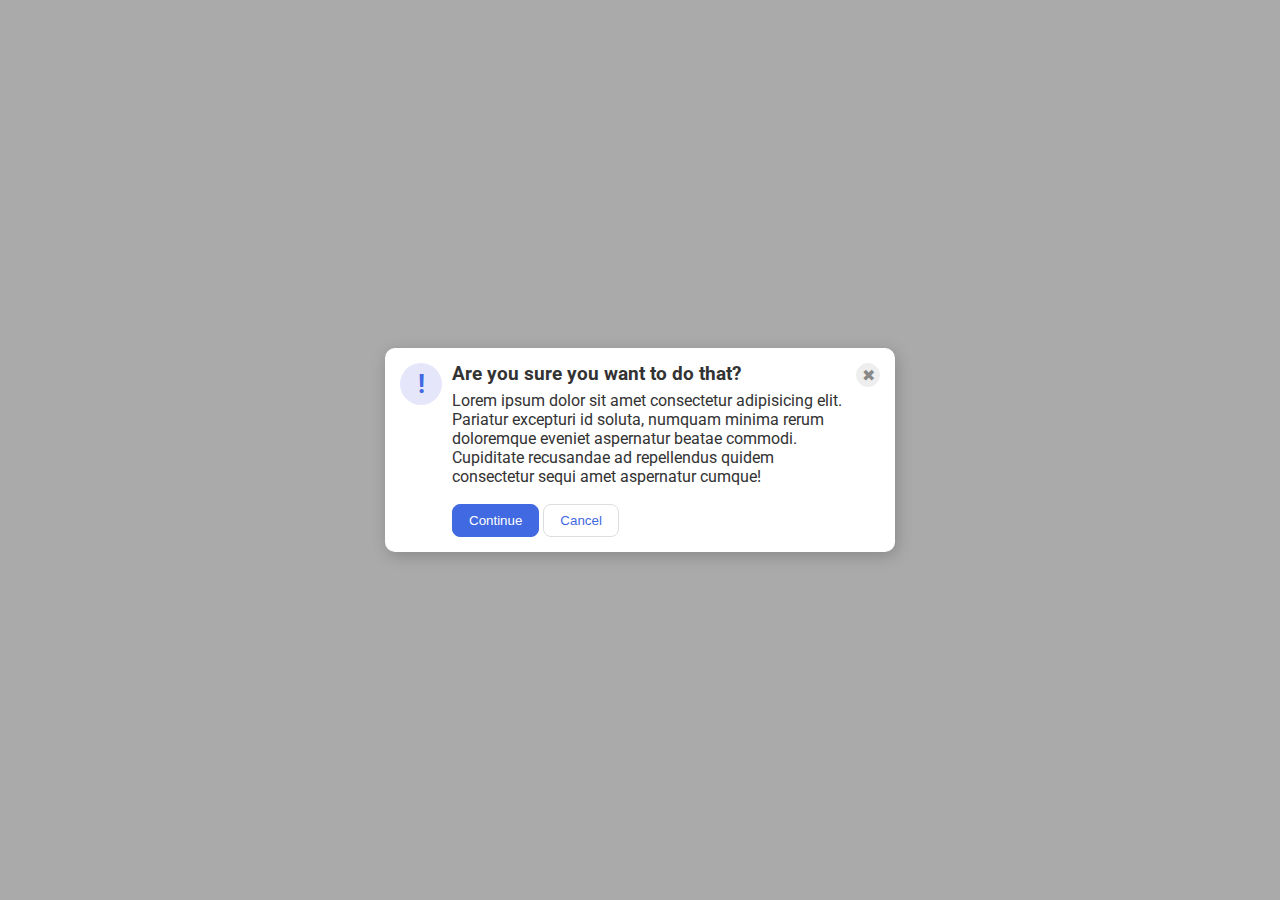
<file: foundations/flex/05-flex-modal/index.html>
<!DOCTYPE html>
<html lang="en">
  <head>
    <meta charset="UTF-8">
    <meta http-equiv="X-UA-Compatible" content="IE=edge">
    <meta name="viewport" content="width=device-width, initial-scale=1.0">
    <link rel="stylesheet" href="style.css">
    <title>Modal</title>
  </head>
  <body>
    <div class="modal">
      <div class="icon">!</div>
      <div class="content">
        <div class="header"><h3>Are you sure you want to do that?</h3></div>
        <div class="text">Lorem ipsum dolor sit amet consectetur adipisicing elit. Pariatur excepturi id soluta, numquam minima rerum doloremque eveniet aspernatur beatae commodi. Cupiditate recusandae ad repellendus quidem consectetur sequi amet aspernatur cumque!</div>
        <div class="buttons">
          <button class="continue">Continue</button>
          <button class="cancel">Cancel</button>
        </div>
      </div>
      <button class="close-button">✖</button>
    </div>
  </body>
</html>
</file>
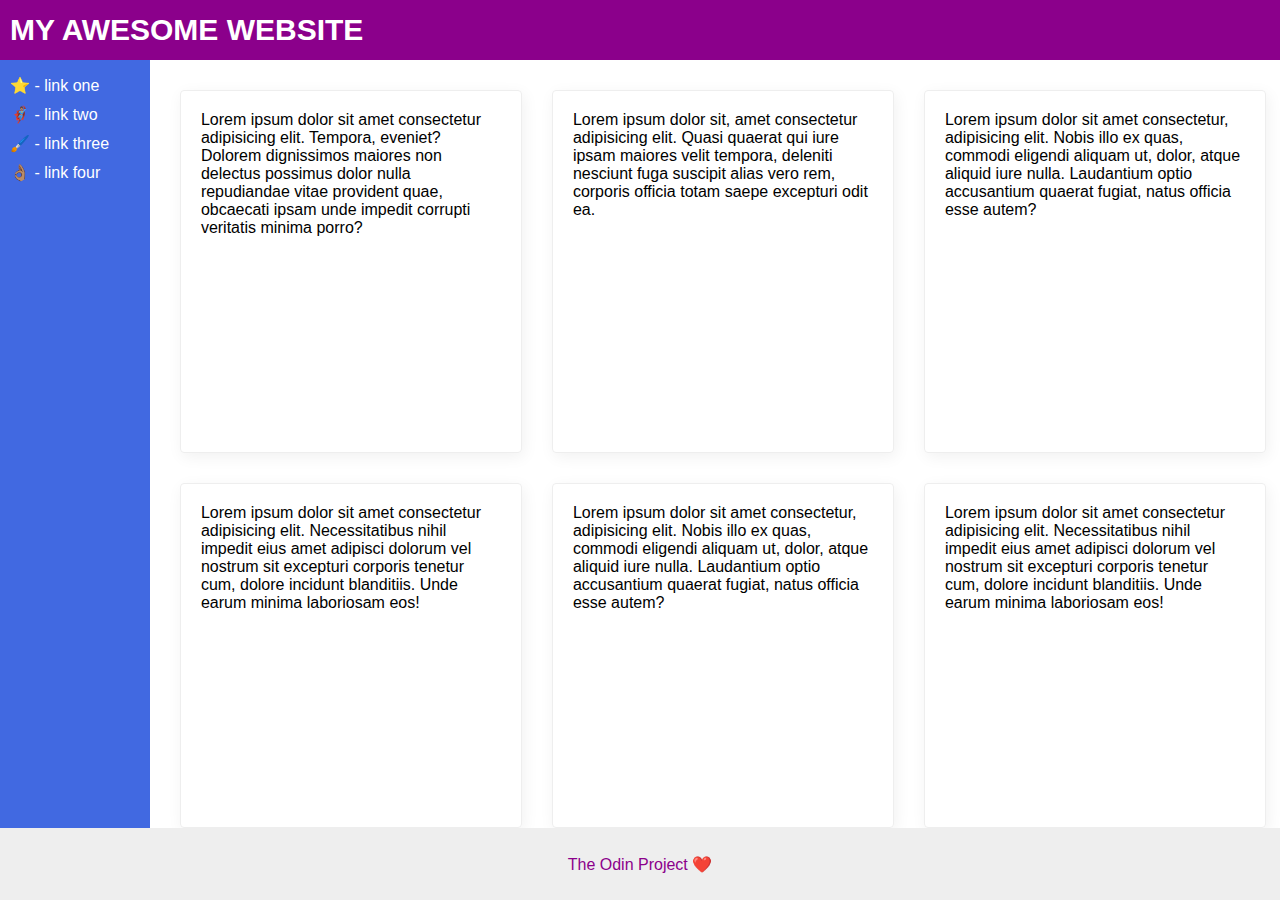
<file: foundations/flex/07-flex-layout-2/index.html>
<!DOCTYPE html>
<html lang="en">
  <head>
    <meta charset="UTF-8">
    <meta http-equiv="X-UA-Compatible" content="IE=edge">
    <meta name="viewport" content="width=device-width, initial-scale=1.0">
    <title>The Holy Grail</title>
    <link rel="stylesheet" href="style.css">
  </head>
  <body>
    <div class="header">
      MY AWESOME WEBSITE
    </div>
    
    <div class="main">
      <div class="sidebar">
        <ul>
          <li><a href="#">⭐ - link one</a></li>
          <li><a href="#">🦸🏽‍♂️ - link two</a></li>
          <li><a href="#">🖌️ - link three</a></li>
          <li><a href="#">👌🏽 - link four</a></li>
        </ul>
      </div>
      
      <div class="content">
        <div class="card">Lorem ipsum dolor sit amet consectetur adipisicing elit. Tempora, eveniet? Dolorem dignissimos maiores non delectus possimus dolor nulla repudiandae vitae provident quae, obcaecati ipsam unde impedit corrupti veritatis minima porro?</div>
        <div class="card">Lorem ipsum dolor sit, amet consectetur adipisicing elit. Quasi quaerat qui iure ipsam maiores velit tempora, deleniti nesciunt fuga suscipit alias vero rem, corporis officia totam saepe excepturi odit ea.</div>
        <div class="card">Lorem ipsum dolor sit amet consectetur, adipisicing elit. Nobis illo ex quas, commodi eligendi aliquam ut, dolor, atque aliquid iure nulla. Laudantium optio accusantium quaerat fugiat, natus officia esse autem?</div>
        <div class="card">Lorem ipsum dolor sit amet consectetur adipisicing elit. Necessitatibus nihil impedit eius amet adipisci dolorum vel nostrum sit excepturi corporis tenetur cum, dolore incidunt blanditiis. Unde earum minima laboriosam eos!</div>
        <div class="card">Lorem ipsum dolor sit amet consectetur, adipisicing elit. Nobis illo ex quas, commodi eligendi aliquam ut, dolor, atque aliquid iure nulla. Laudantium optio accusantium quaerat fugiat, natus officia esse autem?</div>
        <div class="card">Lorem ipsum dolor sit amet consectetur adipisicing elit. Necessitatibus nihil impedit eius amet adipisci dolorum vel nostrum sit excepturi corporis tenetur cum, dolore incidunt blanditiis. Unde earum minima laboriosam eos!</div>
      </div>
    </div>
    
    <div class="footer">
      The Odin Project ❤️
    </div>
  </body>
</html>
</file>
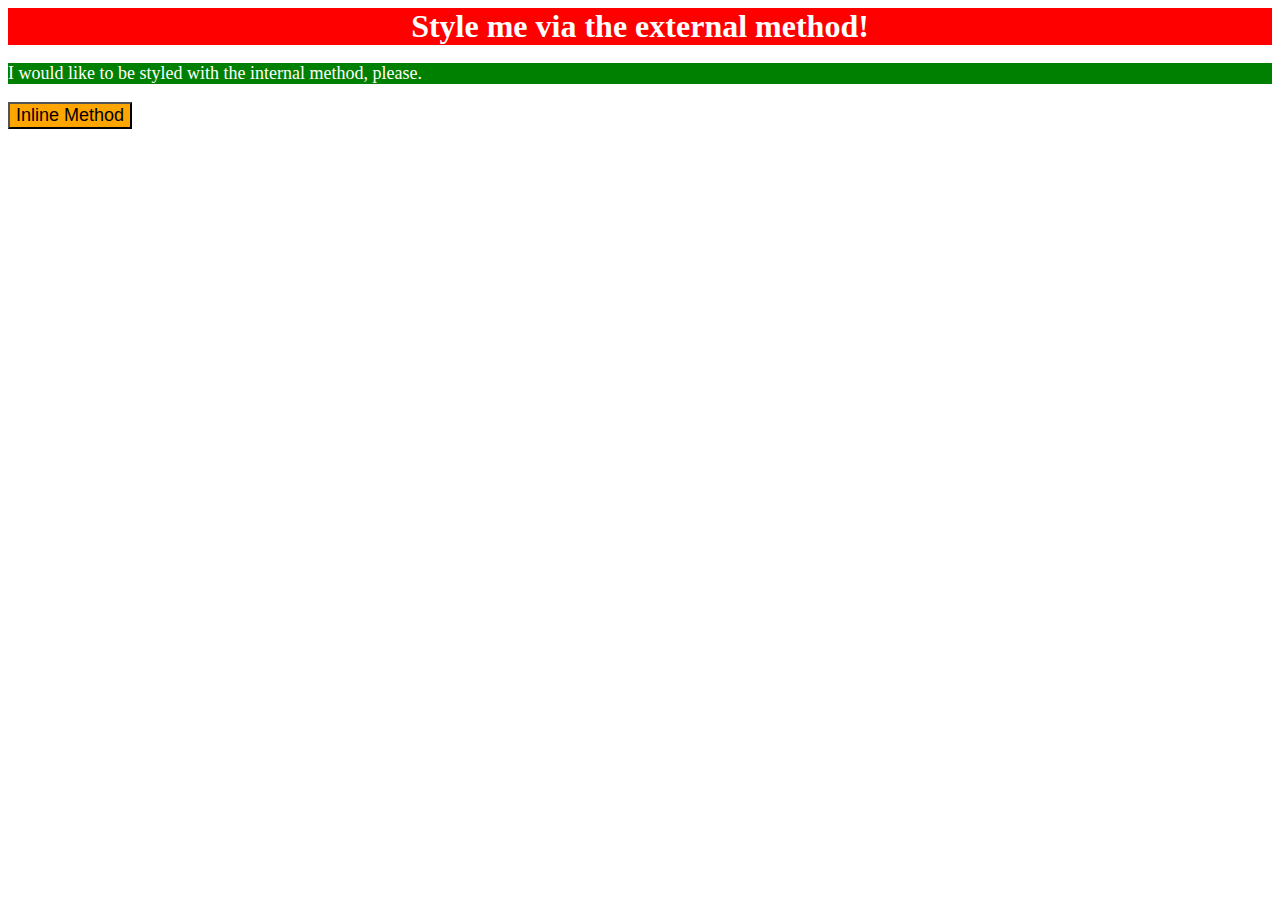
<file: foundations/intro-to-css/01-css-methods/index.html>
<!DOCTYPE html>
<html lang="en">
  <head>
    <meta charset="UTF-8">
    <meta http-equiv="X-UA-Compatible" content="IE=edge">
    <meta name="viewport" content="width=device-width, initial-scale=1.0">
    <title>Methods for Adding CSS</title>
    <link rel="stylesheet" href="styles.css">
    <style>
      p {
        color: white;
        background-color: green;
        font-size: 18px;
      }
    </style>
  </head>
  <body>
    <div>Style me via the external method!</div>
    <p>I would like to be styled with the internal method, please.</p>
    <button style="background-color: orange;font-size: 18px;">Inline Method</button>
  </body>
</html>
</file>
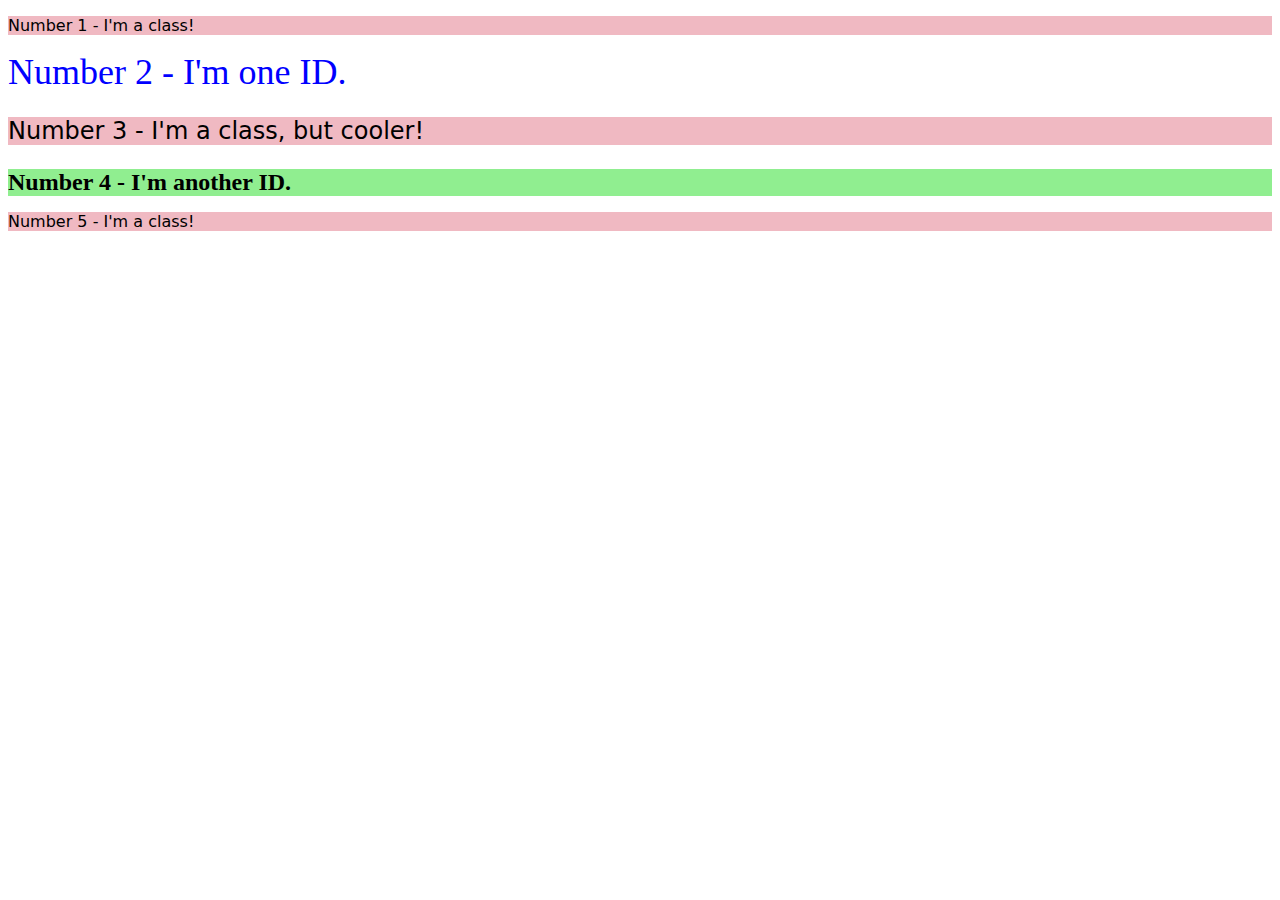
<file: foundations/intro-to-css/02-class-id-selectors/index.html>
<!DOCTYPE html>
<html lang="en">
  <head>
    <meta charset="UTF-8">
    <meta http-equiv="X-UA-Compatible" content="IE=edge">
    <meta name="viewport" content="width=device-width, initial-scale=1.0">
    <title>Class and ID Selectors</title>
    <link rel="stylesheet" href="style.css">
  </head>
  <body>
    <p class="odd">Number 1 - I'm a class!</p>
    <div id="second">Number 2 - I'm one ID.</div>
    <p class="odd size">Number 3 - I'm a class, but cooler!</p>
    <div id="forth" class="size">Number 4 - I'm another ID.</div>
    <p class="odd">Number 5 - I'm a class!</p>
  </body>
</html>
</file>
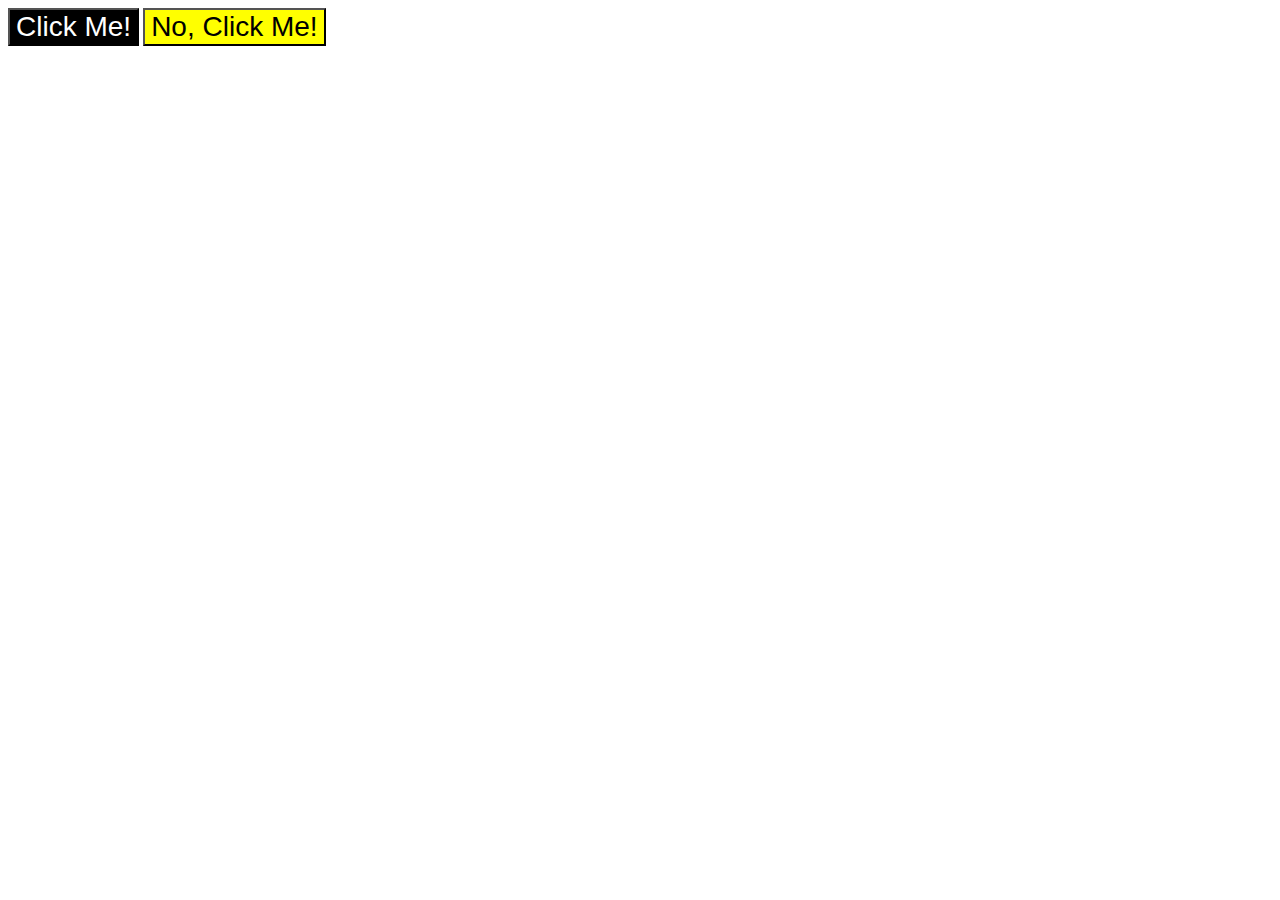
<file: foundations/intro-to-css/03-grouping-selectors/index.html>
<!DOCTYPE html>
<html lang="en">
  <head>
    <meta charset="UTF-8">
    <meta http-equiv="X-UA-Compatible" content="IE=edge">
    <meta name="viewport" content="width=device-width, initial-scale=1.0">
    <title>Grouping Selectors</title>
    <link rel="stylesheet" href="style.css">
  </head>
  <body>
    <button class="unique1">Click Me!</button>
    <button class="unique2">No, Click Me!</button>
  </body>
</html>
</file>
<file: foundations/flex/05-flex-modal/style.css>
@import url('https://fonts.googleapis.com/css2?family=Roboto:wght@400;700&display=swap');

html, body {
  height: 100%;
}

body {
  font-family: Roboto, sans-serif;
  margin: 0;
  background: #aaa;
  color: #333;
  /* I'll give you this one for free lol */
  display: flex;
  align-items: center;
  justify-content: center;
}

.modal {
  background: white;
  width: 480px;
  border-radius: 10px;
  box-shadow: 2px 4px 16px rgba(0,0,0,.2);
  display: flex;
  padding: 15px;
  justify-content: space-between;
  gap: 10px;
}

.icon {
  color: royalblue;
  font-size: 26px;
  font-weight: 700;
  background: lavender;
  min-width: 42px;
  max-height: 42px;
  border-radius: 50%;
  display: flex;
  align-items: center;
  justify-content: center;
}

.close-button {
  background: #eee;
  border-radius: 50%;
  color: #888;
  font-weight: 400;
  font-size: 16px;
  max-height: 24px;
  min-width: 24px;
  display: flex;
  align-items: center;
  justify-content: center;
  border: 1px solid #eee;
  padding: 0;
}

button {
  cursor: pointer;
  padding: 8px 16px;
  border-radius: 8px;
}

button.continue {
  background: royalblue;
  border: 1px solid royalblue;
  color: white;
}

button.cancel {
  background: white;
  border: 1px solid #ddd;
  color: royalblue;
}
h3 {
  margin: 0;
  margin-bottom: 6px;
}

.buttons button {
  margin-top: 18px;
}
</file>
<file: foundations/flex/07-flex-layout-2/style.css>
body {
  font-family: -apple-system, BlinkMacSystemFont, 'Segoe UI', Roboto, Oxygen, Ubuntu, Cantarell, 'Open Sans', 'Helvetica Neue', sans-serif;
  margin: 0;
  min-height: 100vh;
  display: flex;
  flex-direction: column;
}

.header {
  height: 72px;
  background: darkmagenta;
  color: white;
  display: flex;
  align-items: center;
  font-size: 30px;
  font-weight: 800;
  padding-left: 10px;
  height: 60px;
}

.main{
  display: flex;
  gap: 30px;
  flex: 1;
}
.sidebar {
  width: 300px;
  background: royalblue;
  box-sizing: border-box;
  flex-basis: 300px;
}
.content {
  display: flex;
  flex-wrap: wrap;
  gap: 30px;
  margin-top: 30px;
}

.card {
  width: 300px;
  padding: 20px;
}

.footer {
  height: 72px;
  background: #eee;
  color: darkmagenta;
  display: flex;
  justify-content: center;
  align-items: center;
}


.card {
  border: 1px solid #eee;
  box-shadow: 2px 4px 16px rgba(0,0,0,.06);
  border-radius: 4px;
}

ul {
  list-style: none;
  padding: 0;
}
li {
  margin: 10px;
}

a {
  text-decoration: none;
  color: white;
}
</file>
<file: foundations/intro-to-css/01-css-methods/styles.css>
div {
    color: white;
    background-color: red;
    font-size: 32px;
    font-weight: bold;
    text-align: center;
}
</file>
<file: foundations/intro-to-css/02-class-id-selectors/style.css>
.odd {
    background-color: rgb(240, 185, 194);
    font-family: Verdana, DejaVu Sans, sans-serif;
}
#second {
    color: #0000ff;
    font-size: 36px;
}
.size {
    font-size: 24px;
}
#forth {
    background-color: rgb(144, 238, 144);
    font-weight: bold;
    
}
</file>
<file: foundations/intro-to-css/03-grouping-selectors/style.css>
.unique1 {
    color: white;
    background-color: black;
}
.unique2 {
    background-color: yellow;
}

.unique1, .unique2{
    font-size: 28px;
    font-family: Helvetica, 'Times New Roman', sans-serif;
}
</file>
